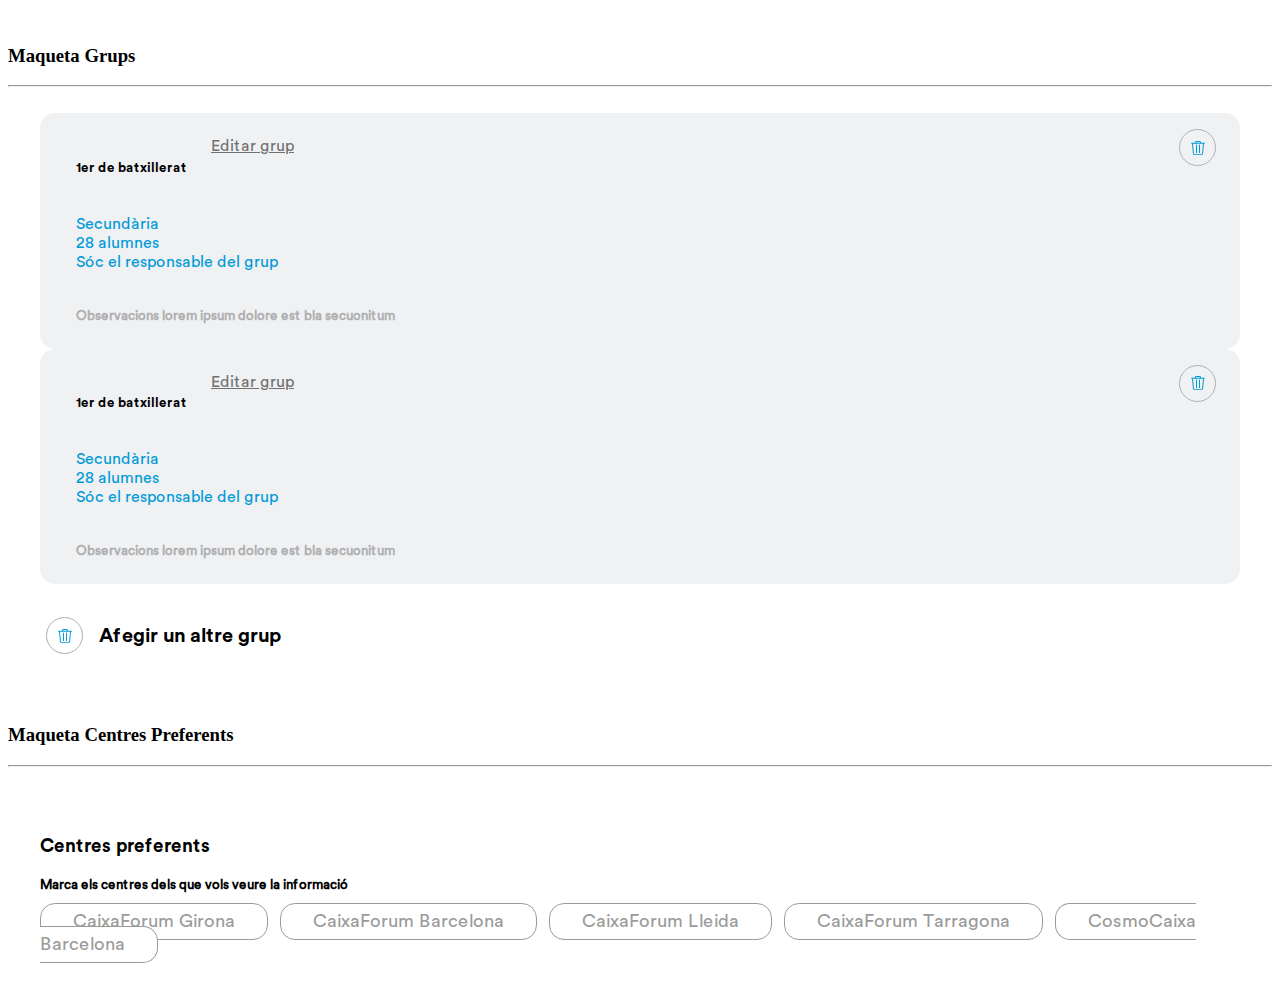
<file: indexMaqueta.html>
<!DOCTYPE html>
<html lang="en">
  <head>
    <meta name="viewport" content="width=device-width, initial-scale=1" />
    <title>EduCaixa Maqueta Custom</title>

    <script src="https://ajax.googleapis.com/ajax/libs/jquery/3.2.1/jquery.min.js"></script>
    <script
      src="https://cdn.jsdelivr.net/npm/bootstrap@5.0.0-beta1/dist/js/bootstrap.bundle.min.js"
      integrity="sha384-ygbV9kiqUc6oa4msXn9868pTtWMgiQaeYH7/t7LECLbyPA2x65Kgf80OJFdroafW"
      crossorigin="anonymous"
    ></script>
    <link
      href="https://cdn.jsdelivr.net/npm/bootstrap@5.0.0-beta1/dist/css/bootstrap.min.css"
      rel="stylesheet"
      integrity="sha384-giJF6kkoqNQ00vy+HMDP7azOuL0xtbfIcaT9wjKHr8RbDVddVHyTfAAsrekwKmP1"
      crossorigin="anonymous"
    />

    <!-- Maqueta styles -->
    <link href="indexMaqueta.css" rel="stylesheet" />

    <!-- Custom styles for this template -->
    <script src="src/js/main.js"></script>
    <link href="src/css/base.css" rel="stylesheet" />
  </head>
  <body>
    <br />
    <h3>Maqueta <strong>Grups</strong></h3>
    <hr />
    <br />
    <div style="max-width: 1200px; margin: auto">
      <!-- Inicio maqueta 1 -->
      <div class="group__wrapper row">
        <div class="col col-6">
          <div class="group__container">
            <div class="group__title-section-info">
              <h5 class="title">1er de batxillerat</h5>
              <a class="edit-group" href="#">Editar grup</a>
            </div>
            <div class="group__title-section-action">
              <a href="#">
                <div
                  class="card-cesta__ico card-cesta__ico--gray card-cesta__ico--trash"
                ></div>
              </a>
            </div>
            <ul class="group__info">
              <li>Secundària</li>
              <li>28 alumnes</li>
              <li>Sóc el responsable del grup</li>
            </ul>
            <h5 class="group__observations">
              Observacions lorem ipsum dolore est bla secuonitum
            </h5>
          </div>
        </div>
        <div class="col col-6">
          <div class="group__container">
            <div class="group__title-section-info">
              <h5 class="title">1er de batxillerat</h5>
              <a class="edit-group" href="#">Editar grup</a>
            </div>
            <div class="group__title-section-action">
              <a href="#">
                <div
                  class="card-cesta__ico card-cesta__ico--gray card-cesta__ico--trash"
                ></div>
              </a>
            </div>
            <ul class="group__info">
              <li>Secundària</li>
              <li>28 alumnes</li>
              <li>Sóc el responsable del grup</li>
            </ul>
            <h5 class="group__observations">
              Observacions lorem ipsum dolore est bla secuonitum
            </h5>
          </div>
        </div>
      </div>
      <button class="group__button-add">
        <div
          class="button-icon card-cesta__ico card-cesta__ico--gray card-cesta__ico--trash"
        ></div>
        Afegir un altre grup
      </button>
      <!-- Final maqueta 1 -->
    </div>
    <br />
    <h3>Maqueta <strong>Centres Preferents</strong></h3>
    <hr />
    <br />
    <div style="max-width: 1200px; margin: auto">
      <!-- Inicio maqueta 2 -->
      <div class="description__wrapper">
        <h3 class="description__title">Centres preferents</h3>
        <h5 class="description__subtitle">
          Marca els centres dels que vols veure la informació
        </h5>
        <span class="badge description__badge">CaixaForum Girona</span
        ><span class="badge description__badge">CaixaForum Barcelona</span
        ><span class="badge description__badge">CaixaForum Lleida</span
        ><span class="badge description__badge">CaixaForum Tarragona</span
        ><span class="badge description__badge">CosmoCaixa Barcelona</span>
      </div>
      <!-- Final maqueta 2 -->
    </div>
  </body>
</html>
</file>
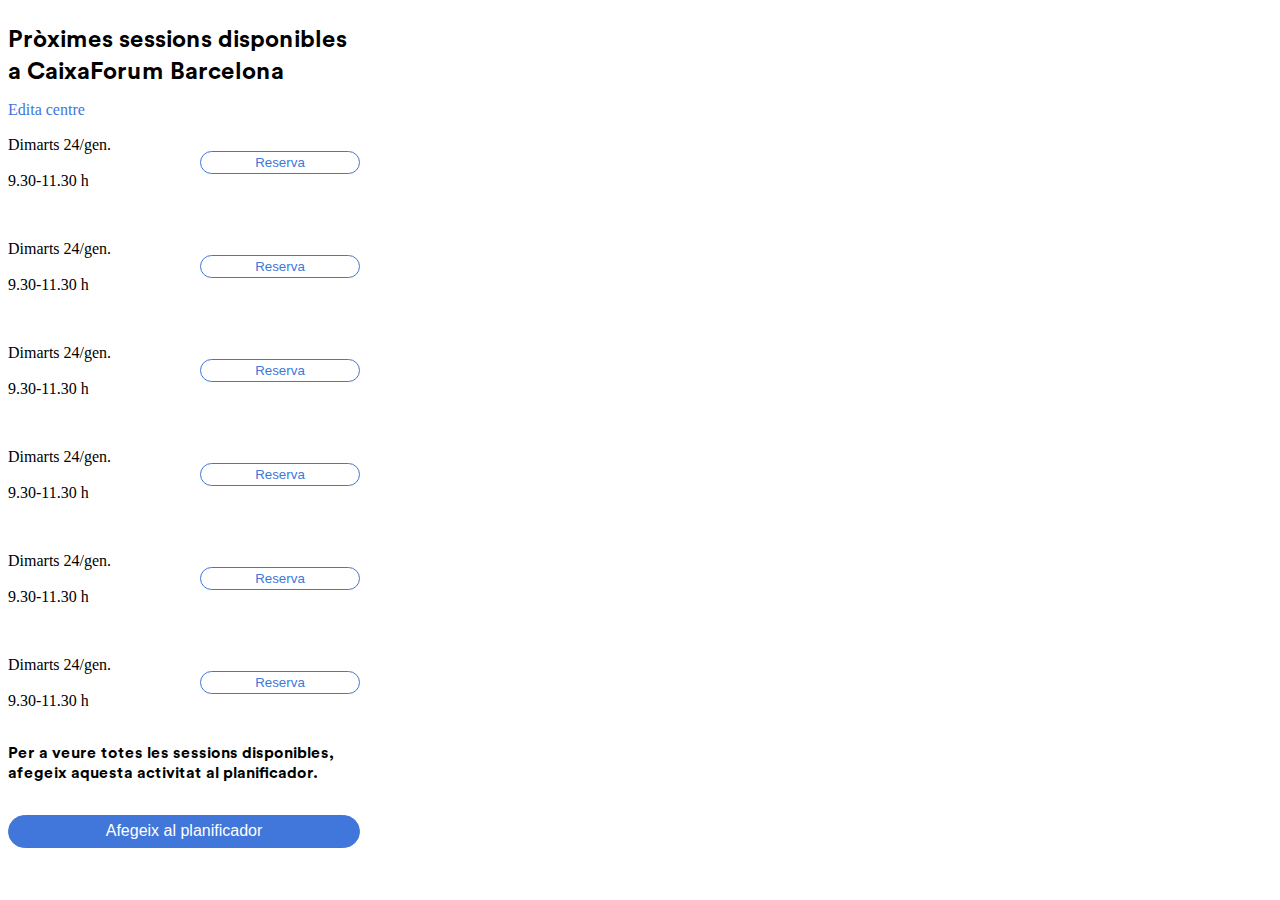
<file: pages/00.00_REDESIGN_Fitxa Activitat.html>
<!DOCTYPE html>
<html lang="en">

<head>
  <title>EduCaixa Maqueta</title>
  <!-- Bootstrap core CSS -->
  <link href="https://cdn.jsdelivr.net/npm/bootstrap@5.0.0-beta1/dist/css/bootstrap.min.css" rel="stylesheet"
    integrity="sha384-giJF6kkoqNQ00vy+HMDP7azOuL0xtbfIcaT9wjKHr8RbDVddVHyTfAAsrekwKmP1" crossorigin="anonymous" />
  <!-- Custom styles for this template -->
  <link href="../src/css/base.css" rel="stylesheet" />
</head>

<body>
  <main class="container">

    <!-- START COMPONENTS: 00.00_REDESIGN -->
    <div class="sessions-available__container">
      <h3 class="typografy__two sessions-available__title">Pròximes sessions disponibles a CaixaForum Barcelona</h3>
      <a class="link__blue">Edita centre</a>
      <div class="mt-3">
        <div class="sessions-available__item">
          <div>
            <p class="text-uppercase">Dimarts 24/gen.</p>
            <p>9.30-11.30 h</p>
          </div>
          <button class="button__secundary-outline sessions-available__button-reserve">Reserva</button>
        </div>
        <div class="sessions-available__item">
          <div>
            <p class="text-uppercase">Dimarts 24/gen.</p>
            <p>9.30-11.30 h</p>
          </div>
          <button class="button__secundary-outline sessions-available__button-reserve">Reserva</button>
        </div>
        <div class="sessions-available__item">
          <div>
            <p class="text-uppercase">Dimarts 24/gen.</p>
            <p>9.30-11.30 h</p>
          </div>
          <button class="button__secundary-outline sessions-available__button-reserve">Reserva</button>
        </div>
        <div class="sessions-available__item">
          <div>
            <p class="text-uppercase">Dimarts 24/gen.</p>
            <p>9.30-11.30 h</p>
          </div>
          <button class="button__secundary-outline sessions-available__button-reserve">Reserva</button>
        </div>
        <div class="sessions-available__item">
          <div>
            <p class="text-uppercase">Dimarts 24/gen.</p>
            <p>9.30-11.30 h</p>
          </div>
          <button class="button__secundary-outline sessions-available__button-reserve">Reserva</button>
        </div>
        <div class="sessions-available__item">
          <div>
            <p class="text-uppercase">Dimarts 24/gen.</p>
            <p>9.30-11.30 h</p>
          </div>
          <button class="button__secundary-outline sessions-available__button-reserve">Reserva</button>
        </div>
      </div>
      <p class="sessions-available__description">
        Per a veure totes les sessions disponibles, afegeix aquesta activitat al planificador.
      </p>
      <button class="button__secundary sessions-available__button-end">Afegeix al planificador</button>
    </div>
    <!-- END COMPONENTS -->



  </main>
</body>

</html>
</file>
<file: indexMaqueta.css>
/* MAQUETA 1 ----------------------------- */

.group__wrapper .group__container {
  background-color: #eff1f3;
  border-radius: 15px;
  padding: 1.5rem 2.25rem;
  position: relative;
}
.group__wrapper .group__container .group__info {
  list-style-type: none;
  color: #009ad8;
  padding: 0;
  font-family: "Circular Std Book";
}
.group__wrapper .group__container .group__title-section-info {
  display: flex;
  flex-direction: row;
}
.group__wrapper .group__container .group__title-section-info .title {
  font-family: "Circular Std Bold";
}
.group__wrapper .group__container .group__title-section-info .edit-group {
  font-family: "Circular Std Book";
  margin-left: 1.5rem;
  color: #717171;
}
.group__wrapper .group__container .group__title-section-action {
  position: absolute;
  right: 1.5em;
  top: 1rem;
}

.group__wrapper
  .group__container
  .group__title-section
  .group__title-section-info {
  display: flex;
  flex-direction: row;
}

.group__wrapper .group__container .group__observations {
  font-family: "Circular Std Book";
  color: #b0b0b1;
  margin: 2.25rem 0 0 0;
}

.group__button-add {
  display: flex;
  place-items: center;
  background: transparent;
  outline: none;
  border: none !important;
  font-family: "Circular Std Bold";
  margin: 2rem 0;
  font-size: 1.25rem;
}

.group__button-add .button-icon {
  margin-right: 1rem;
}

.card-cesta__ico--gray {
  border-color: #b0b0b1 !important;
}

/* MAQUETA 2 ----------------------------- */

.description__wrapper {
  padding: 1.5rem 0;
}

.description__wrapper .description__title {
  font-family: "Circular Std Bold";
}
.description__wrapper .description__subtitle {
  font-family: "Circular Std Book";
  margin: 1rem 0;
}
.description__wrapper .description__badge {
  font-family: "Circular Std Book";
  background: white;
  border: 1px solid #9b9b9b;
  color: #9b9b9b;
  font-size: 1.15rem;
  border-radius: 15px;
  margin: 0.5rem 0.75rem 0.5rem 0rem;
  padding: 0.5rem 2rem;
  font-weight: 200;
}
</file>
<file: src/css/base.css>
/* BASE EDUCAIXA */
/* @import '../../../educaixa-workspace/wars/educaixa-theme/src/main/webapp/css/fonts_caixa.css';
@import '../../../educaixa-workspace/wars/educaixa-theme/src/main/webapp/css/slick.css';
@import '../../../educaixa-workspace/wars/educaixa-theme/src/main/webapp/css/slick-theme.css';
@import '../../../educaixa-workspace/wars/educaixa-theme/src/main/webapp/css/form.css';
@import '../../../educaixa-workspace/wars/educaixa-theme/src/main/webapp/css/desktop.css';

@import '../../../educaixa-workspace/wars/educaixa-theme/src/main/webapp/css/responsive.css';
@import '../../../educaixa-workspace/wars/educaixa-theme/src/main/webapp/css/dev.css'; */

/* GLOBAL */
@import "../css/global/_global__fonts.css";
@import "../css/global/_global__general.css";
@import "../css/global/_global__colors.css";
@import "../css/global/_global__typografy.css";
@import "../css/global/_global__buttons.css";
@import "../css/global/_global__element.css";
@import "../css/global/_global__link.css";
@import "../css/global/_global__image.css";

/* COMPONENTS */
@import "../css/components/_components__planificador.css";
@import "../css/components/_components__group-assignment.css";
@import "../css/components/_components__card-help.css";
@import "../css/components/_components__item-activity.css";
@import "../css/components/_components__steps-process.css";
@import "../css/components/_components__calendar.css";
@import "../css/components/_components__fullcalendar.css";
@import "../css/components/_components__panel.css";
@import "../css/components/_components__range.css";
@import "../css/components/_components__video.css";
@import "../css/components/_components__sessions-available.css";
@import "../css/components/_components__card-course.css";
@import "../css/components/_components__header.css";
@import "../css/components/_components__card-cesta.css";
</file>
